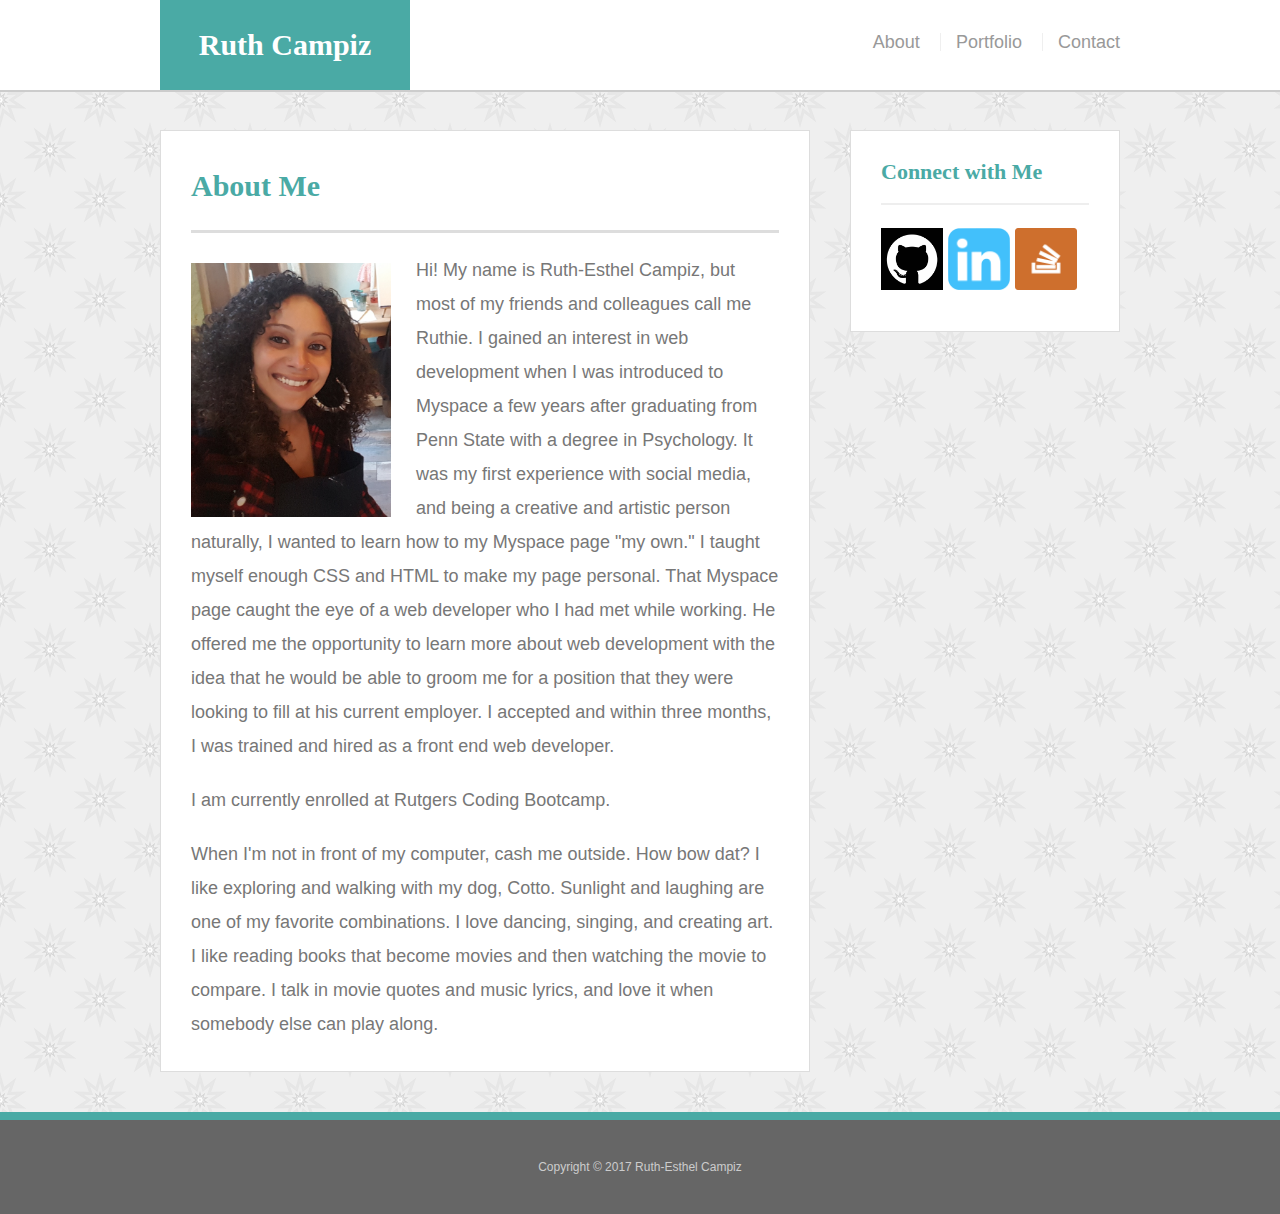
<file: index.html>
<!doctype html>
<html lang="en-us">

<head>
  <meta charset="UTF-8">
  <title>About | Ruth-Esthel Campiz</title>
  <meta name="viewport" content="width=device-width, initial-scale=1">
  <link rel="stylesheet" type="text/css" href="assets/css/reset.css">
  <link rel="stylesheet" type="text/css" href="assets/css/styles.css">
</head>

<body>

  <header id="masthead">
    <div class="container">
      <a href="index.html" id="logo">Ruth Campiz</a>
      <nav>
        <a href="index.html">About</a>
        <a href="portfolio.html">Portfolio</a>
        <a href="contact.html">Contact</a>
      </nav>
    </div>
  </header>

  <div id="main-container" class="container">
    <section class="main-section">
      <h1>About Me</h1>

      <img src="assets/images/headshot.jpg" class="auth-image" alt="Ruth-Esthel Campiz">

      <p>Hi!  My name is Ruth-Esthel Campiz, but most of my friends and colleagues call me Ruthie.  I gained an interest in web development when I was introduced to Myspace a few years after graduating from Penn State with a degree in Psychology.  It was my first experience with social media, and being a creative and artistic person naturally, I wanted to learn how to my Myspace page "my own."  I taught myself enough CSS and HTML to make my page personal.  That Myspace page caught the eye of a web developer who I had met while working.  He offered me the opportunity to learn more about web development with the idea that he would be able to groom me for a position that they were looking to fill at his current employer.  I accepted and within three months, I was trained and hired as a front end web developer. </p>

      <p>I am currently enrolled at Rutgers Coding Bootcamp.</p>

      <p>When I'm not in front of my computer, cash me outside. How bow dat? I like exploring and walking with my dog, Cotto. Sunlight and laughing are one of my favorite combinations. I love dancing, singing, and creating art. I like reading books that become movies and then watching the movie to compare. I talk in movie quotes and music lyrics, and love it when somebody else can play along.</p>  

    </section>

    <section class="sidebar">
      <div id="connect">
        <h2>Connect with Me</h2>

        <a href="#"><img src="assets/images/github.png" class="social" alt="GitHub" /></a>
        <a href="#"><img src="assets/images/linkedin.png" class="social" alt="LinkedIn" /></a>
        <a href="#"><img src="assets/images/stackoverflow.png" class="social" alt="Stack Overflow" /></a>
      </div>
    </section>
  </div>

  <footer>
    <div class="container">
      Copyright &copy; 2017 Ruth-Esthel Campiz
    </div>
  </footer>
</body>

</html>
</file>
<file: assets/css/styles.css>
body {
  font-family: Arial, "Helvetica Neue", Helvetica, sans-serif;
  font-size: 18px;
  line-height: 34px;
  color: #777;
  background: url("../images/bckgrnd.png");
}

* {
  box-sizing: border-box;
}

/* general */

.container {
  width: 100%;
  max-width: 960px;
  margin: 0 auto;
  clear: both;
}

h1,
h2,
h3,
p {
  margin-bottom: 20px;
}

p:last-child {
  margin-bottom: 0;
}

h1,
h2,
h3 {
  font-family: Georgia, Times, "Times New Roman", serif;
  font-weight: 700;
  color: #4aaaa5;
}

h1 {
  padding-bottom: 20px;
  font-size: 30px;
  line-height: 49px;
  border-bottom: 3px solid #ddd;
}

h2,
h3 {
  font-size: 22px;
}

/* header */

#masthead {
  position: fixed;
  z-index: 99;
  width: 100%;
  margin: 0 0 30px;
  overflow: auto;
  color: #fff;
  background: #fff;
  border-bottom: 2px solid #ccc;
}

#logo {
  float: left;
  width: 250px;
  height: 90px;
  font-family: Georgia, Times, "Times New Roman", serif;
  font-size: 30px;
  font-weight: 700;
  line-height: 90px;
  color: #fff;
  text-align: center;
  text-decoration: none;
  background: #4aaaa5;
}

nav {
  float: right;
  margin-top: 25px;
}

nav a {
  display: inline-block;
  padding-left: 15px;
  margin-left: 15px;
  line-height: 18px;
  color: #999;
  text-decoration: none;
  border-left: 1px solid #efefef;
}

nav a:first-child {
  border-left: 0 none;
}

/* footer */

footer {
  padding: 30px 0;
  clear: both;
  font-size: 12px;
  color: #fff;
  color: #ccc;
  text-align: center;
  background: #666;
  border-top: 8px solid #4aaaa5;
}

/* sidebar */

.sidebar {
  float: right;
  width: 100%;
  max-width: 270px;
  padding: 30px;
  margin-bottom: 20px;
  background: #fff;
  border: 1px solid #ddd;
}

h3,
.sidebar h2 {
  padding-bottom: 20px;
  margin-bottom: 15px;
  line-height: 22px;
  border-bottom: 2px solid #eee;
}

.social {
  width: 62px;
  height: 62px;
  margin-top: 8px;
  margin-right: 5px;
}

.social:last-child {
  margin-right: 0;
}

/* main */

#main-container {
  padding-top: 130px;
}

.main-section {
  float: left;
  width: 100%;
  max-width: 650px;
  padding: 30px;
  margin: 0 0 40px;
  background: #fff;
  border: 1px solid #ddd;
}

/* portfolio page */

.work {
  position: relative;
  float: left;
  width: 274px;
  margin: 20px 0 25px;
  overflow: auto;
}

.work:nth-child(even) {
  margin-right: 40px;
}

.work img {
  width: 100%;
  border: 0 none;
  opacity: 0.8;
}

.work h3 {
  position: absolute;
  bottom: 20px;
  width: 100%;
  padding: 15px;
  margin-bottom: 0;
  font-weight: 300;
  line-height: 30px;
  color: #fff;
  text-align: center;
  background: #4aaaa5;
  border-bottom: 0;
}

.auth-image {
  float: left;
  width: 200px;
  height: auto;
  margin-top: 10px;
  margin-right: 25px;
}

/* contact page */

#contact-form ul {
  margin-bottom: 20px;
}

#contact-form li {
  margin-bottom: 10px;
}

label,
input[type=text],
input[type=email],
textarea {
  display: block;
  width: 100%;
}

input[type=text],
input[type=email],
textarea {
  height: 35px;
  padding: 0 10px;
  font-size: 14px;
  border: 1px solid #ddd;
}

textarea {
  height: 200px;
}

input[type=submit] {
  padding: 10px 30px;
  font-size: 18px;
  color: #fff;
  cursor: pointer;
  background: #4aaaa5;
  border: 0 none;
}

/*media queries*/
@media screen and (max-width: 980px) {
  .container {
    width: 100%;
    max-width: 900px;
    margin: 0 auto;
    clear: both;
  }

  .main-section {
    float: left;
    width: 100%;
    max-width: 600px;
    padding: 30px;
    margin: 0 0 40px;
    background: #fff;
    border: 1px solid #ddd;
  }
  .sidebar {
    float: right;
    width: 100%;
    max-width: 250px;
    padding: 30px;
    margin-bottom: 20px;
    background: #fff;
    border: 1px solid #ddd;
  }

}

@media only screen and (max-width: 865px) {
  .container {
    width: 100%;
    max-width: 860px;
  }

  .main-section {
    width: 70%;
    max-width:600px;
  }

  .sidebar {
    width: 30%;
    max-width: 250px;
    text-align: center;
  }
}

@media only screen and (max-width: 768px) {
  .container {
    width: 100%;
    max-width: 760px;
    margin: 0 auto;  
  }

  .main-section {
    width: 100%;
    max-width: 760px;
  }

  .sidebar {
    display: static;
    width: 100%;
    max-width: 760px;
    text-align: center;
  }

}

@media only screen and (max-width: 640px) {
  .container {
    width: 100%;
    min-width: 320px;
  }
  
  .main-section {
    width: 100%;
  }

  .sidebar {
    width: 100%;
    text-align: center;
  }

  #masthead {
    display: static;
  }
}

@media only screen and (max-width: 545px){
  #logo {
    width: 100%;
    max-width: 545px;
    text-align: center;
  }

  nav {
    width: 100%;
    max-width: 545px;
    text-align: center;
  }
}
</file>
